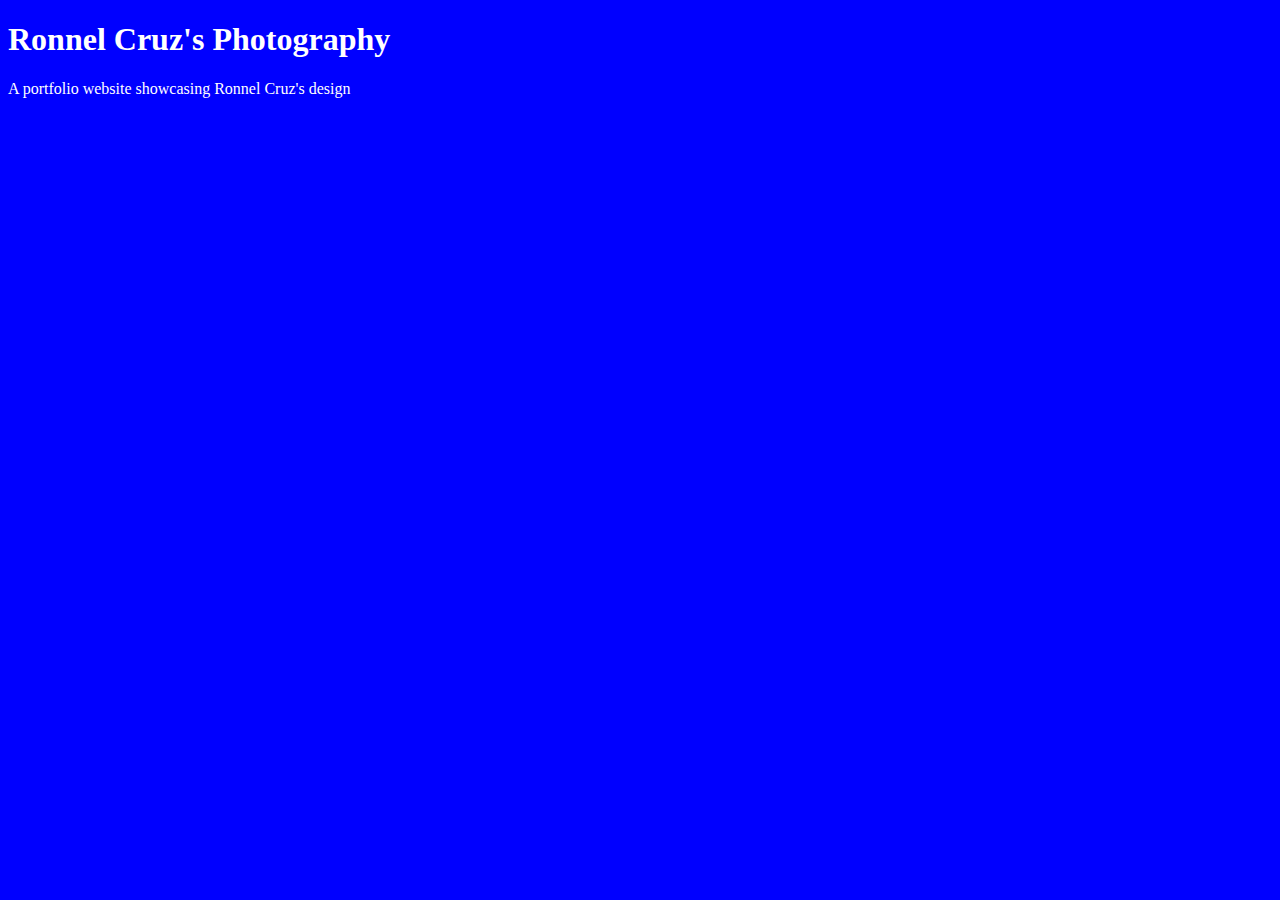
<file: unit_1/index.html>
<!DOCTYPE html>

<html>

<head>
<title>Ronnel Cruz's Photography</title>
<link rel="stylesheet" type=text/css href="css/style.css">
</head>

<body>
	<h1>Ronnel Cruz's Photography</h1>
	<p>A portfolio website showcasing Ronnel Cruz's design</p>
</body>

</html>
</file>
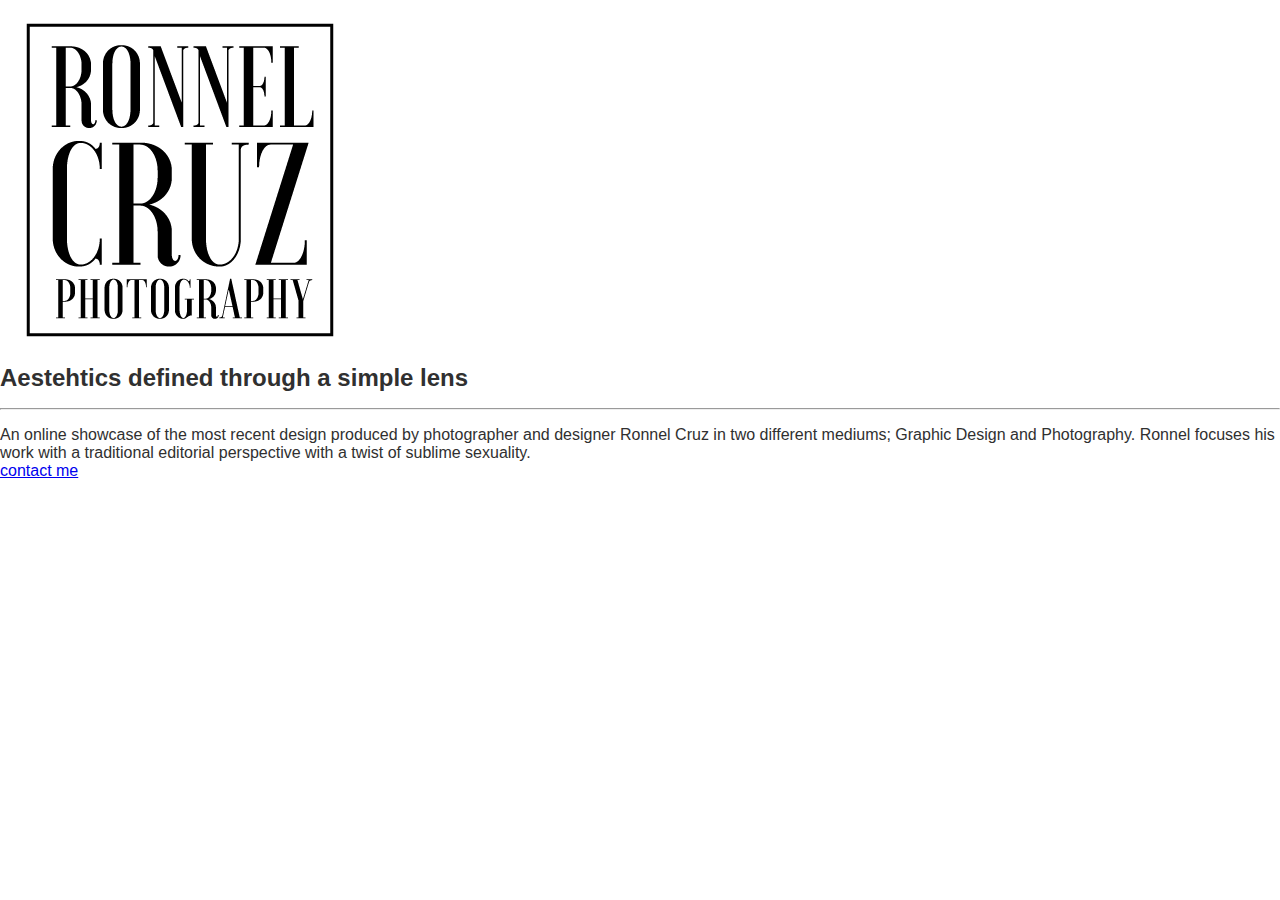
<file: unit_3/index.html>
<!DOCTYPE html>
<html>
<head>
	<title>Ronnel Cruz</title>
	<link rel="stylesheet" type=text/css href="css/style.css">
</head>
<body>
	<div>
		<img src="images/RC Photography-03.png" alt="company logo">
		<h2 id="slogan">Aestehtics defined through a simple lens</h2>
		<hr>
		<p id="mission">An online showcase of the most recent design produced by photographer and designer Ronnel Cruz in two different mediums; Graphic Design and Photography. Ronnel focuses his work with a traditional editorial perspective with a twist of sublime sexuality.</p>
		<a href="mailto:cruzronnel17@gmail.com">contact me</a>
</body>
</html>
</file>
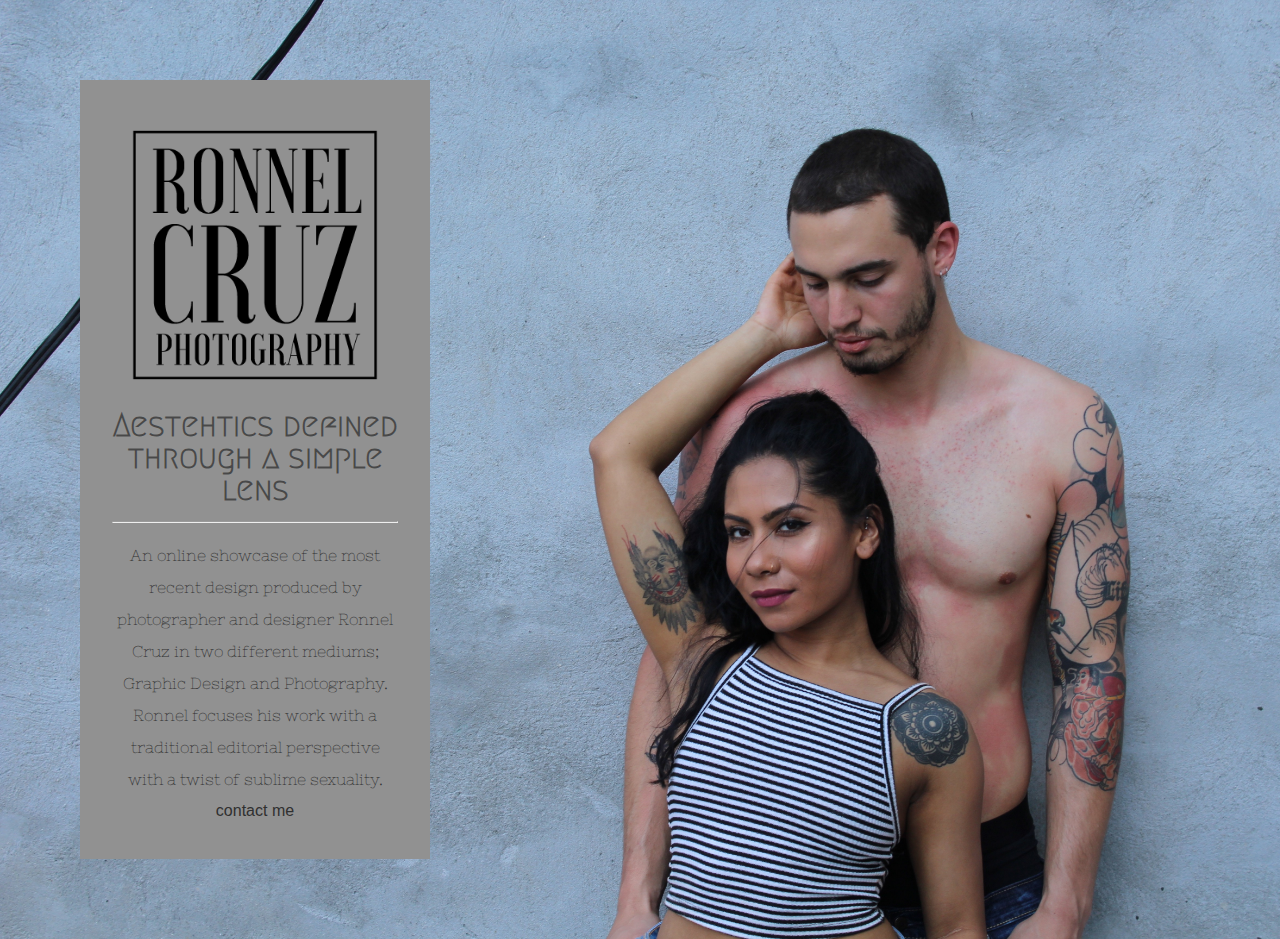
<file: unit_4/index.html>
<!DOCTYPE html>
<html>
<head>
	<title>Ronnel Cruz</title>
	<link rel="stylesheet" type="text/css" href="css/style.css">
</head>
<body>
	<section id="splash">
		<div>
			<img src="images/RC Photography-03.png" alt="company logo">
			<h1 id="slogan">Aestehtics defined through a simple lens</h1>
			<hr>
			<p id="mission">An online showcase of the most recent design produced by photographer and designer Ronnel Cruz in two different mediums; Graphic Design and Photography. Ronnel focuses his work with a traditional editorial perspective with a twist of sublime sexuality.</p>
			<a href="mailto:cruzronnel17@gmail.com">contact me</a>
		</div>
	</section>
</body>
</html>
</file>
<file: unit_1/css/style.css>
body {background-color: blue;
}

h1,p {color: white;}
</file>
<file: unit_3/css/style.css>
* { margin:0; padding:0; box-sizing:border-box; }
body {
	font-family: Helvetica;
	color: #303030;
}

section#splash {
	background: url(../images/IMG_5030.jpg);
	background-size: cover;
	text-align: center;
	height: 100vh;
	padding: 5em;
}
section#splash div {
	background-color: #919191;
	width: 350px;
	padding: 2em;
}
section#splash img {
	width:100%;
}
h1 {
	font-style: italic;
	color: rgba(0,0,0,.5);
}
hr {
	margin:1em auto;
}
</file>
<file: unit_4/css/style.css>
@import url(https://fonts.googleapis.com/css?family=Megrim);

@import url(https://fonts.googleapis.com/css?family=Nixie+One);

* { margin:0; padding:0; box-sizing:border-box; }
body {
	font-family: Helvetica;
	color: #303030;
	line-height: 2em;
}

p {
	font-family: 'Nixie One';
}

section#splash {
	background: url(../images/IMG_5030.jpg);
	background-size: cover;
	text-align: center;
	height: 100%;
	padding: 5em;
}
section#splash div {
	background-color: #919191;
	width: 350px;
	padding: 2em;
}
section#splash img {
	width:100%;
}
h1 {
	font-family: 'megrim';
	color: rgba(0,0,0,.5);
}
hr {
	margin:1em auto;
}
a {
	color: inherit;
	text-decoration: none;
}
</file>
